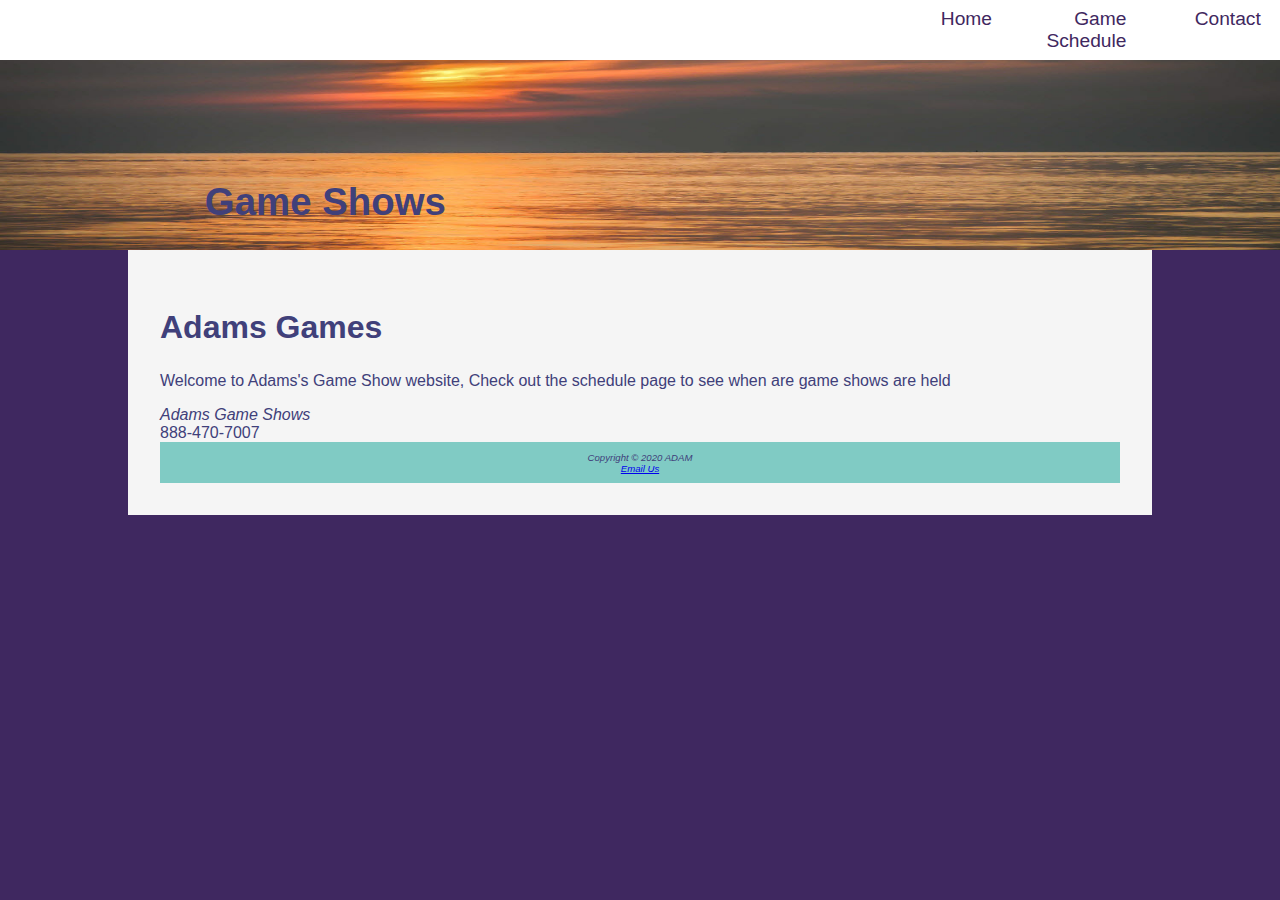
<file: 9-meta/index.html>
<!DOCTYPE html>
<html lang="en">
    <head>
        <title>Home</title>
        <meta charset="utf-8">
        <link rel="stylesheet" href="style.css">
        <meta name="description"
            content="Welcome to Adam's Game Shows">
    </head>
    <body>
        <header class="home">
        <h1><a href="index.html">Game Shows</a></h1>
        </header>
        <nav>
            <ul>
                <li><a href="index.html">Home</a></li>
                <li><a href="schedule.html">Game Schedule</a></li>
                <li><a href="contact.html">Contact</a></li>
            </ul>
        </nav>
        <div id="wrapper">   
            <main>
                <h2>Adams Games</h2>
                <p>
                    Welcome to Adams's Game Show website, Check out the schedule page to see when are game shows are held
                </p>
                <!-- When I apply style to the ul and if there is no end tag, the entire page is now styled like the ul -->
                <div class="clear">
                    <i class="studio">Adams Game Shows</i><br>
                </div>
                <a id="mobile" href="tel:888-470-7007">888-470-7007</a>
                <span id="desktop">888-470-7007</span>
            </main>
            <footer>
                Copyright © 2020 ADAM<br>
                <a href="mailto:romencarreno@outlook.com">Email Us</a>
            </footer>
        </div> 
    </body>
</html>
</file>
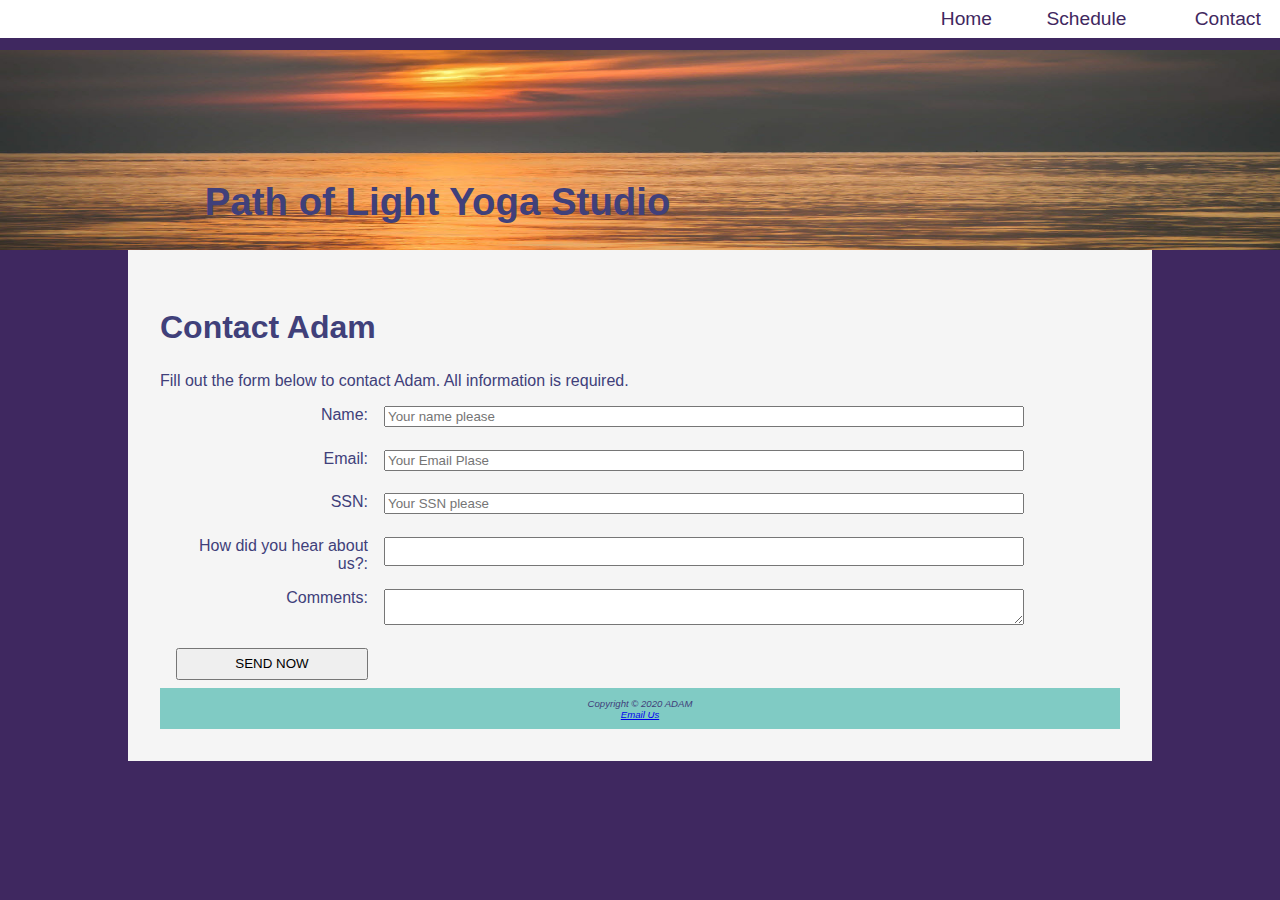
<file: 9-meta/contact.html>
<!DOCTYPE html>
<html lang="en">
    <head>
        <title>Contact</title>
        <meta charset="utf-8">
        <link rel="stylesheet" href="style.css">
        <meta name="description"
            content="Path of Light contact method">
    </head>
    <body>
        <header class="home">
        <h1><a href="index.html">Path of Light Yoga Studio</a></h1>
        </header>
        <nav>
            <ul>
                <li><a href="index.html">Home</a></li>
                <li><a href="schedule.html">Schedule</a></li>
                <li><a href="contact.html">Contact</a></li>
            </ul>
        </nav>
        <div id="wrapper">   
            <main>
                <h2>Contact Adam</h2>
                <p>Fill out the form below to contact Adam. All information is required.</p>
                <form mathod="post" action="https://webdevbasics.net/scripts/yoga.php">
                    <label for="myName">Name:</label>
                    <input id="myName" placeholder="Your name please" type="text" required>
                    <label for="myEmail">Email:</label>
                    <input id="myEmail" placeholder="Your Email Plase" type="email" required>
                    <label for="mySSN">SSN:</label>
                    <input id="mySSN" placeholder="Your SSN please" type="number" required>
                    <label for="myRefer">How did you hear about us?:</label>
                    <input id="myRefer" required list="referral">
                    <datalist id="referral">
                        <option value="Google">
                        <option value="FaceBook">
                        <option value="Friend">
                        <option value="Radio">

                    </datalist>
                    <label for="myComments">Comments:</label>
                    <textarea id="myComments" rows=2 cols=20 type="text" required></textarea>
                   
                    <button>SEND NOW</button>
                </form>

            </main>
        <footer>
            Copyright © 2020 ADAM<br>
            <a href="mailto:romencarreno@outlook.com">Email Us</a>
        </footer>
    </div> 
</body>
</html>
</file>
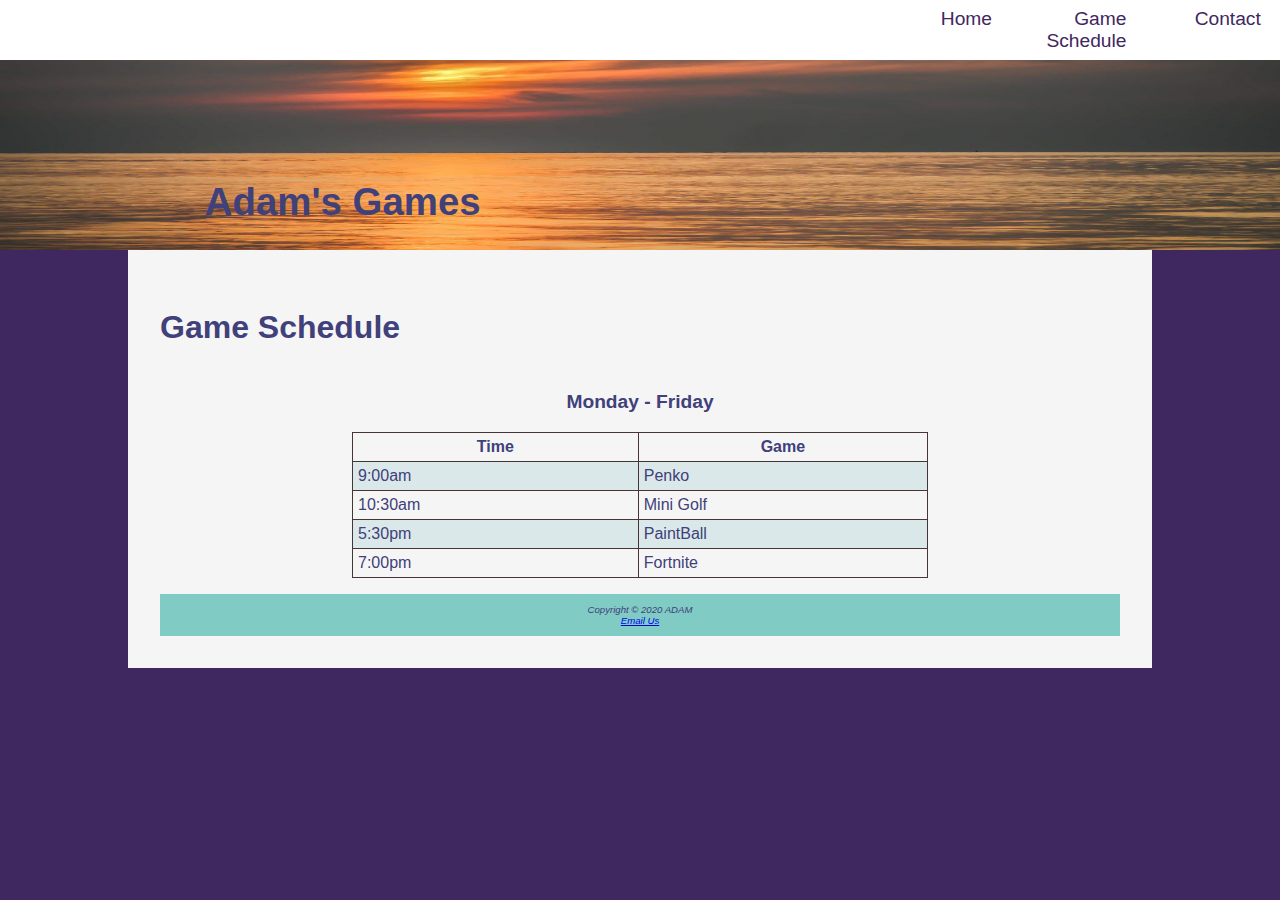
<file: 9-meta/schedule.html>
<!DOCTYPE html>
<html lang="en">
    <head>
        <title>Schedule</title>
        <meta charset="utf-8">
        <link rel="stylesheet" href="style.css">
        <meta name="description"
            content="Game Shows">
    </head>
    <body>
     
        <header class="content">
        <h1><a href="index.html">Adam's Games</a></h1>
        </header>
        <nav>
            <ul>
                <li><a href="index.html">Home</a></li>
                <li><a href="schedule.html">Game Schedule</a></li>
                <li><a href="contact.html">Contact</a></li>
            </ul>
        </nav>
        <div id="wrapper">  
            <main>

                <h2>
                    Game Schedule
                </h2>
                <div id="flow">
                        <table>
                            <caption>Monday - Friday</caption>
                            <tr><th>Time</th><th>Game</th></tr>
                            <tr><td>9:00am</td><td>Penko</td></tr>
                            <tr><td>10:30am</td><td>Mini Golf</td></tr>
                            <tr><td>5:30pm</td><td>PaintBall</td></tr>
                            <tr><td>7:00pm</td><td>Fortnite</td></tr>
                        </table>
                </div>

            </main>
            <footer>
                Copyright © 2020 ADAM<br>
                <a href="mailto:romencarreno@outlook.com">Email Us</a>
            </footer>
       </div>
    </body>
</html>
</file>
<file: 9-meta/style.css>
form{
    display: flex;
    flex-direction: column;
    padding-left: 1em;
    width: 80%;
    margin-bottom: .5em;
}

input, textarea{
    margin-bottom: .5em;
}

form button{
    padding: .5em;
}




table{
    width: 60%;
    border: 1px solid #473535;
    border-collapse: collapse;
    margin-bottom: 1em;
    margin-left: auto;
    margin-right: auto;
}

td,th{
    padding: 5px;
    border: 1px solid #473535;
}


caption{
    margin: 1em;
    font-weight: bold;
    font-size: 120%;
}

tr:nth-of-type(even){
    background: #DBe8e9;
}




/* full sceen */
@media(min-width:1024px){
    form{
        width: 60%;
        display: grid;
        grid-template-columns: 12em 1fr;
        grid-template-rows: auto;
        grid-gap: 1em; gap: 1em;
    }
    label{
        text-align: right;
    }
    button[submit]{
        grid-column: 2;
        width:9em;
    }


    
    body{
        margin: 0;
        background-color: #473535;    
        color: #40407A;
        font-family:Verdana,Arial,sans-serif;

    }
    header{
        background-image: url("images/sunrise.jpg");
        background-color: #40407A;
        color:#fff;
        background-size: 100% 100%;
        font-size: 120%;
        min-height: 200px;
        margin-top: 50px;
        text-align:"right";
    }

    header a:link{text-decoration: none;display: block;color: #40407A;}
    header a:visited{text-decoration: none;display: block;color: #f5f5f5;}
    header a:hover{text-decoration: none;display: block;color: #fff;}

    h1{
        line-height: 200%;
        padding-top: 50px;
        padding-left: 2em;
    }
    h2{
        font-size: 200%;
    }
    nav{
        position: fixed;
        top: 0;
        left: 0;
        text-align: right;
        background-color: #fff;
        margin: 0;
        padding:0.5em;
        padding-right: 0;
        width: 100%;
        z-index: 9999;
    }
    nav a{
        text-decoration: none;
        display: block;
    }

    nav ul{
        display: flex;
        flex-wrap: nowrap;
        justify-content: flex-end;
        list-style: none;
        margin: 0;
        font-size: 1.2em;
    }

    nav li{
        width: 7em;
        padding: 0 1em 0 1em;
        display: inline;
    }




    nav a:link{color: #473535;}
    nav a:visited{color: #497777;}
    nav a:hover{color: #A26100; border: 3px inset #333333;}

    footer{
        background-color: #80CBC4;
        font-size: .60em;
        text-align: center;
        font-family: Arial, Helvetica, sans-serif;
        font-style: italic;
        padding:1em;
    }

    /*  classes styling */
    .studio{
        color: #40407A;
        font-style: italic;
    }

    /*  Id styling */
    #wrapper{
        margin: auto;
        width: 80%;
        background-color: #f5f5f5;
        padding: 2em;
    }

    .home{
        height: 30vh;
        padding-left: 8em;
        padding-top: 2em;
    }

    .content{
        height: 10vh;
        padding-left: 8em;
        padding-top: 2em;
    }

    #mathero{
        background-image: url(images/yogamat.jpg);
        background-repeat: no-repeat;
        background-size: cover;
        display: block;
        height: 300px;
        padding-bottom: 1em;
    }
    #loungehero{
        background-image: url(images/yogalounge.jpg);
        background-repeat: no-repeat;
        background-size: cover;
        display: block;
        height: 300px;
        padding-bottom: 1em;
    }

    #storehero{
        background-image: url(images/store.jpg);
        background-repeat: no-repeat;
        background-size: cover;
        display: block;
        height: 300px;
        padding-bottom: 1em;
    }


    #mobile{
        display: none;
    }

    #desktop{
        display: inline;
    }

    section{
        padding-left: 2em;
        padding-right: 2em;
    }

    #flow{
        display: flex;
        flex-wrap: wrap;
        flex-direction: row;
    }




    * {box-sizing: border-box;}
}

@media(min-width:600px){
    form{
        width: 90%;
        display: grid;
        grid-template-columns: 12em 1fr;
        grid-template-rows: auto;
        grid-gap: 1em; gap: 1em;
    }
    label{
        text-align: right;
    }
    button[submit]{
        grid-column: 2;
        width:9em;
    }
    
    body{
        margin: 0;
        background-color: #3F2860;    
        color: #40407A;
        font-family:Verdana,Arial,sans-serif;

    }
    header{
        background-image: url("images/sunrise.jpg");
        background-color: #40407A;
        color:#fff;
        background-size: 100% 100%;
        font-size: 120%;
        min-height: 200px;
        margin-top: 50px;
        text-align:"right";
    }

    header a:link{text-decoration: none;display: block;color: #40407A;}
    header a:visited{text-decoration: none;display: block;color: #f5f5f5;}
    header a:hover{text-decoration: none;display: block;color: #fff;}

    /* h1{
        line-height: 200%;
        padding-top: 50px;
        padding-left: 2em;
    } */
    h2{
        font-size: 200%;
    }
    nav{
        position: fixed;
        top: 0;
        left: 0;
        text-align: right;
        background-color: #fff;
        margin: 0;
        padding:0.5em;
        padding-right: 0;
        width: 100%;
        z-index: 9999;
    }
    nav a{
        text-decoration: none;
        display: block;
    }

    nav ul{
        display: flex;
        flex-wrap: nowrap;
        justify-content: flex-end;
        list-style: none;
        margin: 0;
        font-size: 1.2em;
    }

    nav li{
        width: 7em;
        padding: 0 1em 0 1em;

    }




    nav a:link{color: #3F2860;}
    nav a:visited{color: #497777;}
    nav a:hover{color: #A26100; border: 3px inset #333333;}

    footer{
        background-color: #80CBC4;
        font-size: .60em;
        text-align: center;
        font-family: Arial, Helvetica, sans-serif;
        font-style: italic;

    }

    /*  classes styling */
    .studio{
        color: #40407A;
        font-style: italic;
    }

    /*  Id styling */
    #wrapper{

        background-color: #f5f5f5;
        padding: 2em;
    }

    .home{
        height: 20vh;
        padding-left: 10%;
        padding-top: 2em;
    }

    .content{
        height: 10vh;
        padding-left: 10%;
        padding-top: 2em;
    }

    #mathero{
        background-image: url(images/yogamat.jpg);
        background-repeat: no-repeat;
        background-size: cover;
        display: block;
        height: 300px;
        padding-bottom: 1em;
    }
    #loungehero{
        background-image: url(images/yogalounge.jpg);
        background-repeat: no-repeat;
        background-size: cover;
        display: block;
        height: 300px;
        padding-bottom: 1em;
    }

    #mobile{
        display: none;
    }

    #desktop{
        display: inline;
    }

    section{
        padding-left: 2em;
        padding-right: 2em;
    }

    #flow{
        display: flex;
        flex-wrap: wrap;
        flex-direction: row;
    }

    #clear{
        clear: both;
    }

    * {box-sizing: border-box;}
}

@media(max-width:600px){
    body{
        margin: 0;
        background-color: #3F2860;    
        color: #40407A;
        font-family:Verdana,Arial,sans-serif;

    }
    header{
        background-image: url("images/sunrise.jpg");
        background-color: #40407A;
        color:#fff;
        background-size: 100% 100%;
        font-size: 120%;
        min-height: 200px;
        margin-top: 50px;
        text-align:"right";
    }

    header a:link{text-decoration: none;display: block;color: #40407A;}
    header a:visited{text-decoration: none;display: block;color: #f5f5f5;}
    header a:hover{text-decoration: none;display: block;color: #fff;}

    /* h1{
        line-height: 200%;
        padding-top: 50px;
        padding-left: 2em;
    } */
    h2{
        font-size: 200%;
    }
    nav{
        position: fixed;
        top: 0;
        left: 0;
        text-align: right;
        background-color: #fff;
        margin: 0;
        padding:0.5em;
        padding-right: 0;
        width: 100%;
        z-index: 9999;
    }
    nav a{
        text-decoration: none;
        display: block;
    }

    nav ul{
        display: flex;
        flex-wrap: wrap;
        flex-direction: row;
        list-style: none;
        margin: 0;
        font-size: 1.2em;
    }

    nav li{
        width: 40%;
        padding: 0 1em 0 1em;
        display: inline;
    }




    nav a:link{color: #3F2860;}
    nav a:visited{color: #497777;}
    nav a:hover{color: #A26100; border: 3px inset #333333;}

    footer{
        background-color: #80CBC4;
        font-size: .60em;
        text-align: center;
        font-family: Arial, Helvetica, sans-serif;
        font-style: italic;

    }

    /*  classes styling */
    .studio{
        color: #40407A;
        font-style: italic;
    }

    /*  Id styling */
    #wrapper{

        background-color: #f5f5f5;
        padding: 2em;
    }

    .home{
        height: 20vh;
        padding-left: 10%;
        padding-top: 2em;
    }

    .content{
        height: 10vh;
        padding-left: 10%;
        padding-top: 2em;
    }

    /* #mathero{
        background-image: url(images/yogamat.jpg);
        background-repeat: no-repeat;
        background-size: cover;
        display: block;
        height: 300px;
        padding-bottom: 1em;
    }
    #loungehero{
        background-image: url(images/yogalounge.jpg);
        background-repeat: no-repeat;
        background-size: cover;
        display: block;
        height: 300px;
        padding-bottom: 1em;
    } */

    #mobile{
        display: inline;
    }

    #desktop{
        display: none;
    }

    section{
        padding-left: .5em;
        padding-right: .5em;
    }

    /* #flow{
        display: flex;
        flex-wrap: wrap;
        flex-direction: row;
    }

    #clear{
        clear: both;
    } */

    * {box-sizing: border-box;}
}
</file>
